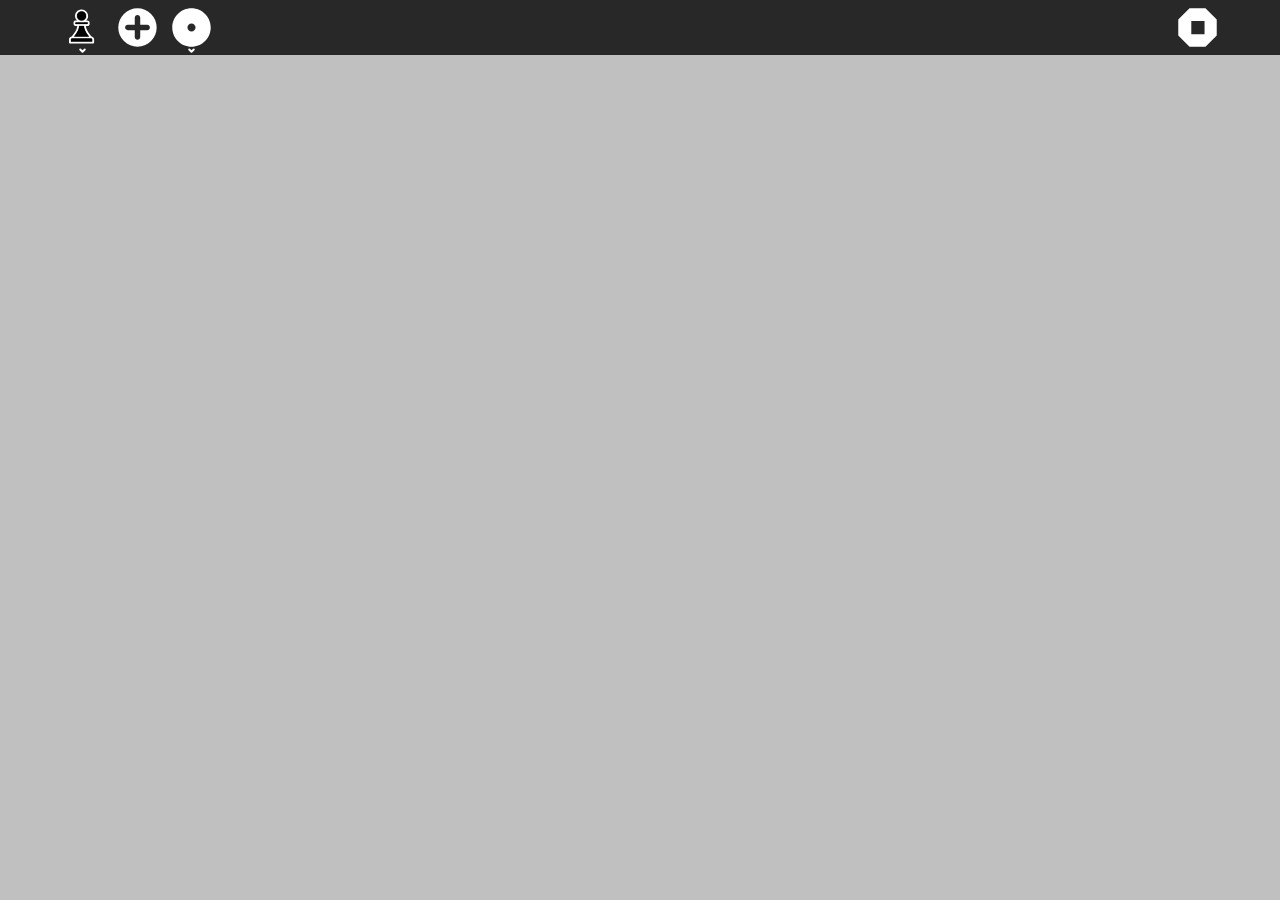
<file: activities/Pawn.activity/index.html>
<!DOCTYPE html>
<html>

<head>
<meta charset="utf-8" />
<title>Pawn Activity</title>
<meta name="viewport" content="user-scalable=no, initial-scale=1, maximum-scale=1, minimum-scale=1, width=device-width, viewport-fit=cover"/>
<!-- Add locale.ini file -->
<link rel="prefetch" type="application/l10n" href="locale.ini">
<link rel="stylesheet" media="not screen and (device-width: 1200px) and (device-height: 900px)"
	href="lib/sugar-web/graphics/css/sugar-96dpi.css">
<link rel="stylesheet" media="screen and (device-width: 1200px) and (device-height: 900px)"
	href="lib/sugar-web/graphics/css/sugar-200dpi.css">
<link rel="stylesheet" href="css/activity.css">
<script data-main="js/loader" src="lib/require.js"></script>
</head>

<body>
<div id="main-toolbar" class="toolbar">
  <button class="toolbutton" id="activity-button" title="My Activity"></button>

  <!-- Add more buttons here -->
   <button class="toolbutton" id="add-button" title="Add pawn"></button>
   <button class="toolbutton" id="network-button" title="Network"></button>

  <!-- Buttons with class="pull-right" will be right aligned -->
  <button class="toolbutton pull-right" id="stop-button" title="Stop"></button>
</div>

<!-- The content of your activity goes inside the canvas -->
<div id="canvas">

  <!-- Replace this message with your own content -->
<div id="user"></div>
<div id="pawns"></div> 
</div>
</body>

</html>
</file>
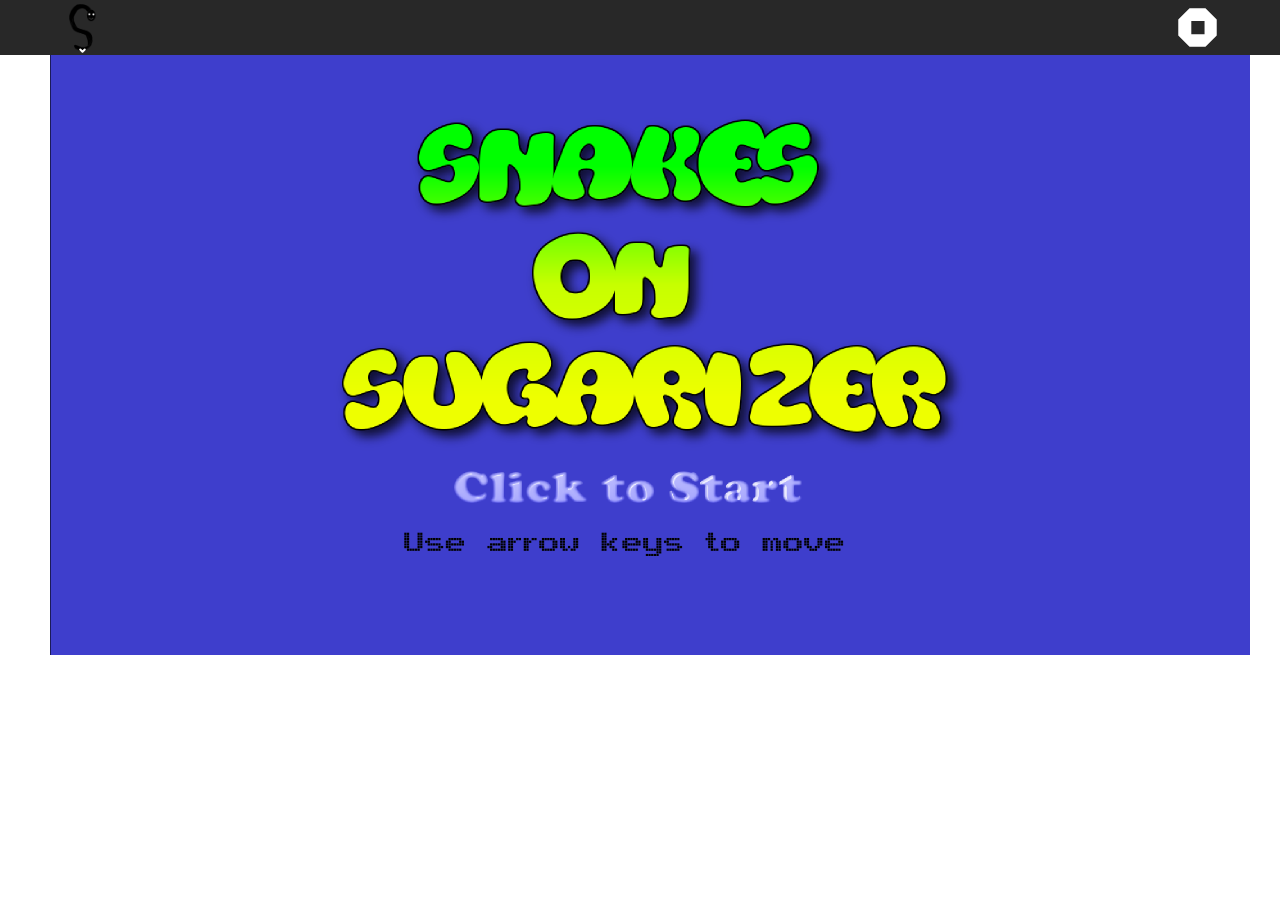
<file: activities/snake.activity/index.html>
<!DOCTYPE html>
<html>

<head>
<meta charset="utf-8" />
<title>Snakes on Sugarizer</title>
<meta name="viewport" content="user-scalable=no, initial-scale=1, maximum-scale=1, minimum-scale=1, width=device-width"/>
<link rel="stylesheet" media="not screen and (device-width: 1200px) and (device-height: 900px)"
	href="lib/sugar-web/graphics/css/sugar-96dpi.css">
<link rel="stylesheet" media="screen and (device-width: 1200px) and (device-height: 900px)"
	href="lib/sugar-web/graphics/css/sugar-200dpi.css">
<link rel="stylesheet" href="css/activity.css">
    <script src="assets/js/phaser.min.js"></script>
    <script src="assets/js/menu.js"></script>
    <script src="assets/js/game.js"></script>
    <script src="assets/js/game_over.js"></script>
    <script src="assets/js/main.js"></script>

<script data-main="js/loader" src="lib/require.js"></script>
<style type="text/css">
	#canvas{
		background-color: white;
		padding-left: 50px;
	}
</style>
    
</head>

<body>
<div id="main-toolbar" class="toolbar">
  <button class="toolbutton" id="activity-button" title="My Activity"></button>

  <!-- Add more buttons here -->

  <!-- Buttons with class="pull-right" will be right aligned -->
  <button class="toolbutton pull-right" id="stop-button" title="Stop"></button>
</div>

<!-- The content of your activity goes inside the canvas -->
<div id="canvas" >


  </script>
</div>
</body>

</html>
</file>
<file: activities/Pawn.activity/lib/sugar-web/graphics/css/sugar-96dpi.css>
html {
  height: 100%;
  -webkit-tap-highlight-color: rgba(0, 0, 0, 0);
}
body {
  position: relative;
  height: 100%;
  margin: 0;
  font-family: sans-serif;
  font-size: 10pt;
  background-color: #c0c0c0;
}
.unselectable {
  -webkit-user-select: none;
  -moz-user-select: none;
}
.pull-right {
  float: right;
}
a {
  color: #0076c3;
  text-decoration: none;
}
/* Toolbar */
.toolbar {
  height: 55px;
  padding: 0 57px;
  color: white;
  background-color: #282828;
  -webkit-user-select: none;
  -moz-user-select: none;
}
/* Toolbar separator */
.toolbar hr {
  display: inline-block;
  height: 33px;
  margin: 2.5px;
  margin-bottom: -17px;
  border: 1px solid #808080;
}
/* Toolbar toolbutton */
.toolbar .toolbutton {
  position: relative;
  width: 47px;
  height: 47px;
  margin: 4px 2px;
  color: white;
  color: transparent;
  background-color: transparent;
  background-position: center;
  background-repeat: no-repeat;
  background-size: contain;
  border: 0;
  border-radius: 5.5px;
}
.toolbar .toolbutton:hover {
  background-color: black;
}
.toolbar .toolbutton:active,
.toolbar .toolbutton.active {
  background-color: #808080;
}
.toolbar .toolbutton img {
  width: 100%;
  height: 100%;
}
.toolbar .toolbutton:before {
  position: absolute;
  right: -4px;
  bottom: -4px;
  display: block;
  width: 55px;
  height: 11px;
  background-color: transparent;
  content: "";
}
.toolbar .toolbutton.invoker:before {
  background-image: url('../icons/emblems/arrow-down.svg');
}
.toolbar #stop-button {
  background-image: url('../icons/actions/activity-stop.svg');
}
/* Canvas */
#canvas {
  position: absolute;
  top: 55px;
  bottom: 0;
  width: 100%;
  overflow-y: auto;
  color: black;
  background-color: #c0c0c0;
}
/* Button */
button {
  padding: 2px 4px;
  line-height: 22px;
  color: white;
  background-color: #808080;
  border: 2px solid transparent;
  border-radius: 22px;
  -webkit-user-select: none;
  -moz-user-select: none;
}
button:hover {
  background-color: #a2a2a2;
  border-color: #a2a2a2;
}
button:active {
  color: black;
  background-color: white;
  border-color: #808080;
}
button:focus {
  border-color: white;
}
.toolbar button {
  margin-top: 12.5px;
}
/* Button with icon */
button.icon {
  position: relative;
  padding-left: 26px;
}
button.icon span.ok {
  background-image: url(../icons/actions/dialog-ok.svg);
}
button.icon:active span.ok {
  background-image: url(../icons/actions/dialog-ok-active.svg);
}
button.icon span.cancel {
  background-image: url(../icons/actions/dialog-cancel.svg);
}
button.icon:active span.cancel {
  background-image: url(../icons/actions/dialog-cancel-active.svg);
}
button.icon span {
  position: absolute;
  display: inline-block;
  width: 22px;
  height: 22px;
  background-color: transparent;
  background-position: center;
  background-repeat: no-repeat;
  background-size: 22px 22px;
}
button.icon span {
  top: 2px;
  left: 2px;
}
/* One line text input */
input[type='text'] {
  width: 165px;
  padding: 4px;
  line-height: 22px;
  background-color: #e5e5e5;
  border: 2px solid #e5e5e5;
  border-radius: 22px;
  outline: 0;
}
input[type='text']:focus {
  background-color: white;
}
input[type='text']:disabled {
  background-color: #808080;
  border-color: #808080;
}
.toolbar input[type='text'],
.palette .row input[type='text'] {
  margin-top: 10.5px;
}
.palette .row input[type='text']:nth-last-child(1) {
  margin-top: 8.5px;
}
input[type='text'].expand {
  width: calc(100% - 12px);
}
/* One line text input with buttons inside */
.icon-input {
  position: relative;
  display: inline-block;
}
.icon-input input[type='text'] {
  width: 135px;
  padding-right: 34px;
}
.icon-input.expand {
  width: 100%;
}
.icon-input.expand input[type='text'] {
  width: calc(100% - 42px);
}
.icon-input button {
  position: absolute;
  width: 34px;
  height: 34px;
  padding: 0;
  background-size: 22px 22px;
}
.icon-input button.right {
  right: 0;
  margin: 0 0 0 -34px;
  border-radius: 0 22px 22px 0;
}
.icon-input button {
  background-color: transparent;
  background-position: center;
  background-repeat: no-repeat;
  border: 0;
}
.icon-input button {
  top: 2px;
}
.toolbar .icon-input button:hover {
  background-color: transparent;
}
.toolbar .icon-input button {
  top: 10.5px;
}
button.cancel {
  background-image: url(../icons/actions/entry-cancel.svg);
}
button.cancel:active {
  background-image: url(../icons/actions/entry-cancel-active.svg);
}
button.cancel:disabled {
  background-image: url(../icons/actions/entry-cancel-disabled.svg);
}
/* Slider */
/* FIXME this is not fully Sugarized yet */
input[type='range'] {
  height: 11px;
  cursor: pointer;
  background-color: #808080;
  border-radius: 22px;
  -webkit-appearance: none !important;
}
input[type='range']::-webkit-slider-thumb {
  width: 22px;
  height: 22px;
  background-color: #c0c0c0;
  border: 4px solid #808080;
  border-radius: 11px;
  -webkit-appearance: none !important;
}
input[type='range']::-webkit-slider-thumb:hover {
  background-color: #e2e2e2;
  border-color: #a2a2a2;
}
.toolbar input[type='range'] {
  margin-top: 22px;
}
/* Label */
label {
  -webkit-user-select: none;
  -moz-user-select: none;
}
/* Palette */
.palette {
  position: absolute;
  color: white;
  pointer-events: none;
  background-color: transparent;
}
.palette-invoker {
  width: 51px;
  height: 53px;
  background-color: black;
  background-position: 2px 2px;
  background-repeat: no-repeat;
  background-size: 47px;
  border: 2px solid #808080;
  border-bottom: 0;
}
.palette-invoker:after {
  position: absolute;
  top: 44px;
  left: 0;
  display: block;
  width: 55px;
  height: 11px;
  background-color: transparent;
  background-image: url('../icons/emblems/arrow-up.svg');
  content: "";
}
.palette-invoker:before {
  position: absolute;
  top: 55px;
  left: 2px;
  display: block;
  width: 51px;
  height: 2px;
  background-color: black;
  content: "";
}
.palette .wrapper {
  max-width: 271px;
  min-width: 161px;
  min-height: 51px;
  pointer-events: auto;
  background-color: black;
  border: 2px solid #808080;
}
.palette .header {
  height: 51px;
  margin: 0 5.5px;
  font-weight: bold;
  line-height: 51px;
  -webkit-user-select: none;
  -moz-user-select: none;
}
.palette hr {
  border: 1px solid #808080;
}
.palette hr.header-separator {
  margin-top: 0;
}
.palette .row {
  height: 55px;
  margin: 0 5.5px;
}
.palette .row:nth-last-child(1) {
  height: 51px;
}
.palette .row.small {
  height: 22px;
}
.palette .row.expand {
  height: auto;
}
/* Palette menu */
.palette .menu {
  padding: 0;
  margin-top: 11px;
  margin-bottom: 11px;
  list-style-type: none;
}
.palette .menu button {
  width: 100%;
  padding-top: 0;
  padding-bottom: 0;
  margin-top: 0;
  margin-bottom: 0;
  line-height: 33px;
  text-align: left;
  background-color: transparent;
  border: 0;
  border-radius: 0;
}
.palette .menu button:hover {
  color: white;
  background-color: #808080;
}
.palette .menu button.icon {
  padding-left: 37px;
}
.palette .menu button.icon span {
  top: 0;
  left: 0;
  width: 33px;
  height: 33px;
}
/* Scrollbar */
::-webkit-scrollbar {
  width: 11px;
  background-color: #808080;
}
::-webkit-scrollbar-thumb {
  background-color: white;
  border: 2px solid #dddddd;
  border-radius: 11px;
}
/* Grid for visual debugging and layout */
.grid {
  position: absolute;
  top: 0;
  left: 0;
  background-color: transparent;
}
/* Checkbox and radio */
input[type='checkbox'],
input[type='radio'] {
  width: 22px;
  height: 22px;
  margin: 2px 2px 4px 2px;
  vertical-align: middle;
  background-position: center;
  background-size: contain;
  -webkit-appearance: none;
  -moz-appearance: none;
  appearance: none;
}
.toolbar input[type='checkbox'],
.toolbar input[type='radio'] {
  margin-top: 14.5px;
  margin-bottom: 18.5px;
}
input[type='checkbox'] {
  background-image: url(../icons/actions/checkbox-unchecked.svg);
}
input[type='checkbox']:active {
  background-image: url(../icons/actions/checkbox-checked-selected.svg);
}
input[type='checkbox']:checked:active {
  background-image: url(../icons/actions/checkbox-checked-selected.svg);
}
input[type='checkbox']:checked {
  background-image: url(../icons/actions/checkbox-checked.svg);
}
input[type='radio'] {
  background-image: url(../icons/actions/radio.svg);
}
input[type='radio']:active {
  background-image: url(../icons/actions/radio-selected.svg);
}
input[type='radio']:checked:active {
  background-image: url(../icons/actions/radio-active-selected.svg);
}
input[type='radio']:checked {
  background-image: url(../icons/actions/radio-active.svg);
}
/* Textarea */
textarea {
  margin: 2px;
  border: 2px solid #808080;
}
textarea.expand {
  width: calc(100% - 12px);
}
/* Lists */
ul.flat-list {
  padding: 0;
  margin: 0;
  list-style-type: none;
}
ul.flat-list li {
  height: 31px;
  line-height: 31px;
  background-color: white;
  border-bottom: 2px dotted #c0c0c0;
}
ul.flat-list li:nth-last-child(1) {
  border-bottom: none;
}
ul.flat-list.big li {
  height: 42px;
  line-height: 42px;
}
ul.flat-list.striped li:nth-child(odd) {
  background-color: #e5e5e5;
}
/* ActivityPalette */
#activity-palette .wrapper {
  width: 271px;
}
*:focus {
  outline: 0;
 }
</file>
<file: activities/Pawn.activity/lib/sugar-web/graphics/css/sugar-200dpi.css>
html {
  height: 100%;
  -webkit-tap-highlight-color: rgba(0, 0, 0, 0);
}
body {
  position: relative;
  height: 100%;
  margin: 0;
  font-family: sans-serif;
  font-size: 10pt;
  background-color: #c0c0c0;
}
.unselectable {
  -webkit-user-select: none;
  -moz-user-select: none;
}
.pull-right {
  float: right;
}
a {
  color: #0076c3;
  text-decoration: none;
}
/* Toolbar */
.toolbar {
  height: 75px;
  padding: 0 77px;
  color: white;
  background-color: #282828;
  -webkit-user-select: none;
  -moz-user-select: none;
}
/* Toolbar separator */
.toolbar hr {
  display: inline-block;
  height: 45px;
  margin: 4.5px;
  margin-bottom: -21px;
  border: 1px solid #808080;
}
/* Toolbar toolbutton */
.toolbar .toolbutton {
  position: relative;
  width: 67px;
  height: 67px;
  margin: 4px 2px;
  color: white;
  color: transparent;
  background-color: transparent;
  background-position: center;
  background-repeat: no-repeat;
  background-size: contain;
  border: 0;
  border-radius: 7.5px;
}
.toolbar .toolbutton:hover {
  background-color: black;
}
.toolbar .toolbutton:active,
.toolbar .toolbutton.active {
  background-color: #808080;
}
.toolbar .toolbutton img {
  width: 100%;
  height: 100%;
}
.toolbar .toolbutton:before {
  position: absolute;
  right: -4px;
  bottom: -4px;
  display: block;
  width: 75px;
  height: 15px;
  background-color: transparent;
  content: "";
}
.toolbar .toolbutton.invoker:before {
  background-image: url('../icons/emblems/arrow-down.svg');
}
.toolbar #stop-button {
  background-image: url('../icons/actions/activity-stop.svg');
}
/* Canvas */
#canvas {
  position: absolute;
  top: 75px;
  bottom: 0;
  width: 100%;
  overflow-y: auto;
  color: black;
  background-color: #c0c0c0;
}
/* Button */
button {
  padding: 2px 4px;
  line-height: 30px;
  color: white;
  background-color: #808080;
  border: 2px solid transparent;
  border-radius: 30px;
  -webkit-user-select: none;
  -moz-user-select: none;
}
button:hover {
  background-color: #a2a2a2;
  border-color: #a2a2a2;
}
button:active {
  color: black;
  background-color: white;
  border-color: #808080;
}
button:focus {
  border-color: white;
}
.toolbar button {
  margin-top: 18.5px;
}
/* Button with icon */
button.icon {
  position: relative;
  padding-left: 34px;
}
button.icon span.ok {
  background-image: url(../icons/actions/dialog-ok.svg);
}
button.icon:active span.ok {
  background-image: url(../icons/actions/dialog-ok-active.svg);
}
button.icon span.cancel {
  background-image: url(../icons/actions/dialog-cancel.svg);
}
button.icon:active span.cancel {
  background-image: url(../icons/actions/dialog-cancel-active.svg);
}
button.icon span {
  position: absolute;
  display: inline-block;
  width: 30px;
  height: 30px;
  background-color: transparent;
  background-position: center;
  background-repeat: no-repeat;
  background-size: 30px 30px;
}
button.icon span {
  top: 2px;
  left: 2px;
}
/* One line text input */
input[type='text'] {
  width: 225px;
  padding: 4px;
  line-height: 30px;
  background-color: #e5e5e5;
  border: 2px solid #e5e5e5;
  border-radius: 30px;
  outline: 0;
}
input[type='text']:focus {
  background-color: white;
}
input[type='text']:disabled {
  background-color: #808080;
  border-color: #808080;
}
.toolbar input[type='text'],
.palette .row input[type='text'] {
  margin-top: 16.5px;
}
.palette .row input[type='text']:nth-last-child(1) {
  margin-top: 14.5px;
}
input[type='text'].expand {
  width: calc(100% - 12px);
}
/* One line text input with buttons inside */
.icon-input {
  position: relative;
  display: inline-block;
}
.icon-input input[type='text'] {
  width: 187px;
  padding-right: 42px;
}
.icon-input.expand {
  width: 100%;
}
.icon-input.expand input[type='text'] {
  width: calc(100% - 50px);
}
.icon-input button {
  position: absolute;
  width: 42px;
  height: 42px;
  padding: 0;
  background-size: 30px 30px;
}
.icon-input button.right {
  right: 0;
  margin: 0 0 0 -42px;
  border-radius: 0 30px 30px 0;
}
.icon-input button {
  background-color: transparent;
  background-position: center;
  background-repeat: no-repeat;
  border: 0;
}
.icon-input button {
  top: 2px;
}
.toolbar .icon-input button:hover {
  background-color: transparent;
}
.toolbar .icon-input button {
  top: 16.5px;
}
button.cancel {
  background-image: url(../icons/actions/entry-cancel.svg);
}
button.cancel:active {
  background-image: url(../icons/actions/entry-cancel-active.svg);
}
button.cancel:disabled {
  background-image: url(../icons/actions/entry-cancel-disabled.svg);
}
/* Slider */
/* FIXME this is not fully Sugarized yet */
input[type='range'] {
  height: 15px;
  cursor: pointer;
  background-color: #808080;
  border-radius: 30px;
  -webkit-appearance: none !important;
}
input[type='range']::-webkit-slider-thumb {
  width: 30px;
  height: 30px;
  background-color: #c0c0c0;
  border: 4px solid #808080;
  border-radius: 15px;
  -webkit-appearance: none !important;
}
input[type='range']::-webkit-slider-thumb:hover {
  background-color: #e2e2e2;
  border-color: #a2a2a2;
}
.toolbar input[type='range'] {
  margin-top: 30px;
}
/* Label */
label {
  -webkit-user-select: none;
  -moz-user-select: none;
}
/* Palette */
.palette {
  position: absolute;
  color: white;
  pointer-events: none;
  background-color: transparent;
}
.palette-invoker {
  width: 71px;
  height: 73px;
  background-color: black;
  background-position: 2px 2px;
  background-repeat: no-repeat;
  background-size: 67px;
  border: 2px solid #808080;
  border-bottom: 0;
}
.palette-invoker:after {
  position: absolute;
  top: 60px;
  left: 0;
  display: block;
  width: 75px;
  height: 15px;
  background-color: transparent;
  background-image: url('../icons/emblems/arrow-up.svg');
  content: "";
}
.palette-invoker:before {
  position: absolute;
  top: 75px;
  left: 2px;
  display: block;
  width: 71px;
  height: 2px;
  background-color: black;
  content: "";
}
.palette .wrapper {
  max-width: 371px;
  min-width: 221px;
  min-height: 71px;
  pointer-events: auto;
  background-color: black;
  border: 2px solid #808080;
}
.palette .header {
  height: 71px;
  margin: 0 7.5px;
  font-weight: bold;
  line-height: 71px;
  -webkit-user-select: none;
  -moz-user-select: none;
}
.palette hr {
  border: 1px solid #808080;
}
.palette hr.header-separator {
  margin-top: 0;
}
.palette .row {
  height: 75px;
  margin: 0 7.5px;
}
.palette .row:nth-last-child(1) {
  height: 71px;
}
.palette .row.small {
  height: 30px;
}
.palette .row.expand {
  height: auto;
}
/* Palette menu */
.palette .menu {
  padding: 0;
  margin-top: 15px;
  margin-bottom: 15px;
  list-style-type: none;
}
.palette .menu button {
  width: 100%;
  padding-top: 0;
  padding-bottom: 0;
  margin-top: 0;
  margin-bottom: 0;
  line-height: 45px;
  text-align: left;
  background-color: transparent;
  border: 0;
  border-radius: 0;
}
.palette .menu button:hover {
  color: white;
  background-color: #808080;
}
.palette .menu button.icon {
  padding-left: 49px;
}
.palette .menu button.icon span {
  top: 0;
  left: 0;
  width: 45px;
  height: 45px;
}
/* Scrollbar */
::-webkit-scrollbar {
  width: 15px;
  background-color: #808080;
}
::-webkit-scrollbar-thumb {
  background-color: white;
  border: 2px solid #dddddd;
  border-radius: 15px;
}
/* Grid for visual debugging and layout */
.grid {
  position: absolute;
  top: 0;
  left: 0;
  background-color: transparent;
}
/* Checkbox and radio */
input[type='checkbox'],
input[type='radio'] {
  width: 30px;
  height: 30px;
  margin: 2px 2px 4px 2px;
  vertical-align: middle;
  background-position: center;
  background-size: contain;
  -webkit-appearance: none;
  -moz-appearance: none;
  appearance: none;
}
.toolbar input[type='checkbox'],
.toolbar input[type='radio'] {
  margin-top: 20.5px;
  margin-bottom: 24.5px;
}
input[type='checkbox'] {
  background-image: url(../icons/actions/checkbox-unchecked.svg);
}
input[type='checkbox']:active {
  background-image: url(../icons/actions/checkbox-checked-selected.svg);
}
input[type='checkbox']:checked:active {
  background-image: url(../icons/actions/checkbox-checked-selected.svg);
}
input[type='checkbox']:checked {
  background-image: url(../icons/actions/checkbox-checked.svg);
}
input[type='radio'] {
  background-image: url(../icons/actions/radio.svg);
}
input[type='radio']:active {
  background-image: url(../icons/actions/radio-selected.svg);
}
input[type='radio']:checked:active {
  background-image: url(../icons/actions/radio-active-selected.svg);
}
input[type='radio']:checked {
  background-image: url(../icons/actions/radio-active.svg);
}
/* Textarea */
textarea {
  margin: 2px;
  border: 2px solid #808080;
}
textarea.expand {
  width: calc(100% - 12px);
}
/* Lists */
ul.flat-list {
  padding: 0;
  margin: 0;
  list-style-type: none;
}
ul.flat-list li {
  height: 43px;
  line-height: 43px;
  background-color: white;
  border-bottom: 2px dotted #c0c0c0;
}
ul.flat-list li:nth-last-child(1) {
  border-bottom: none;
}
ul.flat-list.big li {
  height: 58px;
  line-height: 58px;
}
ul.flat-list.striped li:nth-child(odd) {
  background-color: #e5e5e5;
}
/* ActivityPalette */
#activity-palette .wrapper {
  width: 371px;
}
*:focus {
  outline: 0;
 }
</file>
<file: activities/Pawn.activity/css/activity.css>
#main-toolbar #activity-button {
  background-image: url(../activity/activity-icon.svg);
}
#main-toolbar #add-button {
	background-image: url(../icons/add.svg);
}
.pawn {
  background-image: url(../icons/pawn-icon.svg);
  display: inline-block;
  width: 65px;
  height: 65px;
}
#main-toolbar #network-button {
  background-image: url(../lib/sugar-web/graphics/icons/actions/zoom-home.svg);
}

#private-button {
  background-image: url(../lib/sugar-web/graphics/icons/actions/zoom-home.svg);
  width: 47px;
  height: 47px;
  margin: 4px 2px;
  color: white;
  color: transparent;
  background-color: transparent;
  background-position: center;
  background-repeat: no-repeat;
  background-size: contain;
  border: 0;
  border-radius: 5.5px;
}

#shared-button {
  background-image: url(../lib/sugar-web/graphics/icons/actions/zoom-neighborhood.svg);
  width: 47px;
  height: 47px;
  margin: 4px 2px;
  color: white;
  color: transparent;
  background-color: transparent;
  background-position: center;
  background-repeat: no-repeat;
  background-size: contain;
  border: 0;
  border-radius: 5.5px;
}
</file>
<file: activities/snake.activity/lib/sugar-web/graphics/css/sugar-96dpi.css>
html {
  height: 100%;
  -webkit-tap-highlight-color: rgba(0, 0, 0, 0);
}
body {
  position: relative;
  height: 100%;
  margin: 0;
  font-family: sans-serif;
  font-size: 10pt;
  background-color: #c0c0c0;
}
.unselectable {
  -webkit-user-select: none;
  -moz-user-select: none;
}
.pull-right {
  float: right;
}
a {
  color: #0076c3;
  text-decoration: none;
}
/* Toolbar */
.toolbar {
  height: 55px;
  padding: 0 57px;
  color: white;
  background-color: #282828;
  -webkit-user-select: none;
  -moz-user-select: none;
}
/* Toolbar separator */
.toolbar hr {
  display: inline-block;
  height: 33px;
  margin: 2.5px;
  margin-bottom: -17px;
  border: 1px solid #808080;
}
/* Toolbar toolbutton */
.toolbar .toolbutton {
  position: relative;
  width: 47px;
  height: 47px;
  margin: 4px 2px;
  color: white;
  color: transparent;
  background-color: transparent;
  background-position: center;
  background-repeat: no-repeat;
  background-size: contain;
  border: 0;
  border-radius: 5.5px;
}
.toolbar .toolbutton:hover {
  background-color: black;
}
.toolbar .toolbutton:active,
.toolbar .toolbutton.active {
  background-color: #808080;
}
.toolbar .toolbutton img {
  width: 100%;
  height: 100%;
}
.toolbar .toolbutton:before {
  position: absolute;
  right: -4px;
  bottom: -4px;
  display: block;
  width: 55px;
  height: 11px;
  background-color: transparent;
  content: "";
}
.toolbar .toolbutton.invoker:before {
  background-image: url('../icons/emblems/arrow-down.svg');
}
.toolbar #stop-button {
  background-image: url('../icons/actions/activity-stop.svg');
}
/* Canvas */
#canvas {
  position: absolute;
  top: 55px;
  bottom: 0;
  width: 100%;
  overflow-y: auto;
  color: black;
  background-color: #c0c0c0;
}
/* Button */
button {
  padding: 2px 4px;
  line-height: 22px;
  color: white;
  background-color: #808080;
  border: 2px solid transparent;
  border-radius: 22px;
  -webkit-user-select: none;
  -moz-user-select: none;
}
button:hover {
  background-color: #a2a2a2;
  border-color: #a2a2a2;
}
button:active {
  color: black;
  background-color: white;
  border-color: #808080;
}
button:focus {
  border-color: white;
}
.toolbar button {
  margin-top: 12.5px;
}
/* Button with icon */
button.icon {
  position: relative;
  padding-left: 26px;
}
button.icon span.ok {
  background-image: url(../icons/actions/dialog-ok.svg);
}
button.icon:active span.ok {
  background-image: url(../icons/actions/dialog-ok-active.svg);
}
button.icon span.cancel {
  background-image: url(../icons/actions/dialog-cancel.svg);
}
button.icon:active span.cancel {
  background-image: url(../icons/actions/dialog-cancel-active.svg);
}
button.icon span {
  position: absolute;
  display: inline-block;
  width: 22px;
  height: 22px;
  background-color: transparent;
  background-position: center;
  background-repeat: no-repeat;
  background-size: 22px 22px;
}
button.icon span {
  top: 2px;
  left: 2px;
}
/* One line text input */
input[type='text'] {
  width: 165px;
  padding: 4px;
  line-height: 22px;
  background-color: #e5e5e5;
  border: 2px solid #e5e5e5;
  border-radius: 22px;
  outline: 0;
}
input[type='text']:focus {
  background-color: white;
}
input[type='text']:disabled {
  background-color: #808080;
  border-color: #808080;
}
.toolbar input[type='text'],
.palette .row input[type='text'] {
  margin-top: 10.5px;
}
.palette .row input[type='text']:nth-last-child(1) {
  margin-top: 8.5px;
}
input[type='text'].expand {
  width: calc(100% - 12px);
}
/* One line text input with buttons inside */
.icon-input {
  position: relative;
  display: inline-block;
}
.icon-input input[type='text'] {
  width: 135px;
  padding-right: 34px;
}
.icon-input.expand {
  width: 100%;
}
.icon-input.expand input[type='text'] {
  width: calc(100% - 42px);
}
.icon-input button {
  position: absolute;
  width: 34px;
  height: 34px;
  padding: 0;
  background-size: 22px 22px;
}
.icon-input button.right {
  right: 0;
  margin: 0 0 0 -34px;
  border-radius: 0 22px 22px 0;
}
.icon-input button {
  background-color: transparent;
  background-position: center;
  background-repeat: no-repeat;
  border: 0;
}
.icon-input button {
  top: 2px;
}
.toolbar .icon-input button:hover {
  background-color: transparent;
}
.toolbar .icon-input button {
  top: 10.5px;
}
button.cancel {
  background-image: url(../icons/actions/entry-cancel.svg);
}
button.cancel:active {
  background-image: url(../icons/actions/entry-cancel-active.svg);
}
button.cancel:disabled {
  background-image: url(../icons/actions/entry-cancel-disabled.svg);
}
/* Slider */
/* FIXME this is not fully Sugarized yet */
input[type='range'] {
  height: 11px;
  cursor: pointer;
  background-color: #808080;
  border-radius: 22px;
  -webkit-appearance: none !important;
}
input[type='range']::-webkit-slider-thumb {
  width: 22px;
  height: 22px;
  background-color: #c0c0c0;
  border: 4px solid #808080;
  border-radius: 11px;
  -webkit-appearance: none !important;
}
input[type='range']::-webkit-slider-thumb:hover {
  background-color: #e2e2e2;
  border-color: #a2a2a2;
}
.toolbar input[type='range'] {
  margin-top: 22px;
}
/* Label */
label {
  -webkit-user-select: none;
  -moz-user-select: none;
}
/* Palette */
.palette {
  position: absolute;
  color: white;
  pointer-events: none;
  background-color: transparent;
}
.palette-invoker {
  width: 51px;
  height: 53px;
  background-color: black;
  background-position: 2px 2px;
  background-repeat: no-repeat;
  background-size: 47px;
  border: 2px solid #808080;
  border-bottom: 0;
}
.palette-invoker:after {
  position: absolute;
  top: 44px;
  left: 0;
  display: block;
  width: 55px;
  height: 11px;
  background-color: transparent;
  background-image: url('../icons/emblems/arrow-up.svg');
  content: "";
}
.palette-invoker:before {
  position: absolute;
  top: 55px;
  left: 2px;
  display: block;
  width: 51px;
  height: 2px;
  background-color: black;
  content: "";
}
.palette .wrapper {
  max-width: 271px;
  min-width: 161px;
  min-height: 51px;
  pointer-events: auto;
  background-color: black;
  border: 2px solid #808080;
}
.palette .header {
  height: 51px;
  margin: 0 5.5px;
  font-weight: bold;
  line-height: 51px;
  -webkit-user-select: none;
  -moz-user-select: none;
}
.palette hr {
  border: 1px solid #808080;
}
.palette hr.header-separator {
  margin-top: 0;
}
.palette .row {
  height: 55px;
  margin: 0 5.5px;
}
.palette .row:nth-last-child(1) {
  height: 51px;
}
.palette .row.small {
  height: 22px;
}
.palette .row.expand {
  height: auto;
}
/* Palette menu */
.palette .menu {
  padding: 0;
  margin-top: 11px;
  margin-bottom: 11px;
  list-style-type: none;
}
.palette .menu button {
  width: 100%;
  padding-top: 0;
  padding-bottom: 0;
  margin-top: 0;
  margin-bottom: 0;
  line-height: 33px;
  text-align: left;
  background-color: transparent;
  border: 0;
  border-radius: 0;
}
.palette .menu button:hover {
  color: white;
  background-color: #808080;
}
.palette .menu button.icon {
  padding-left: 37px;
}
.palette .menu button.icon span {
  top: 0;
  left: 0;
  width: 33px;
  height: 33px;
}
/* Scrollbar */
::-webkit-scrollbar {
  width: 11px;
  background-color: #808080;
}
::-webkit-scrollbar-thumb {
  background-color: white;
  border: 2px solid #dddddd;
  border-radius: 11px;
}
/* Grid for visual debugging and layout */
.grid {
  position: absolute;
  top: 0;
  left: 0;
  background-color: transparent;
}
/* Checkbox and radio */
input[type='checkbox'],
input[type='radio'] {
  width: 22px;
  height: 22px;
  margin: 2px 2px 4px 2px;
  vertical-align: middle;
  background-position: center;
  background-size: contain;
  -webkit-appearance: none;
  -moz-appearance: none;
  appearance: none;
}
.toolbar input[type='checkbox'],
.toolbar input[type='radio'] {
  margin-top: 14.5px;
  margin-bottom: 18.5px;
}
input[type='checkbox'] {
  background-image: url(../icons/actions/checkbox-unchecked.svg);
}
input[type='checkbox']:active {
  background-image: url(../icons/actions/checkbox-checked-selected.svg);
}
input[type='checkbox']:checked:active {
  background-image: url(../icons/actions/checkbox-checked-selected.svg);
}
input[type='checkbox']:checked {
  background-image: url(../icons/actions/checkbox-checked.svg);
}
input[type='radio'] {
  background-image: url(../icons/actions/radio.svg);
}
input[type='radio']:active {
  background-image: url(../icons/actions/radio-selected.svg);
}
input[type='radio']:checked:active {
  background-image: url(../icons/actions/radio-active-selected.svg);
}
input[type='radio']:checked {
  background-image: url(../icons/actions/radio-active.svg);
}
/* Textarea */
textarea {
  margin: 2px;
  border: 2px solid #808080;
}
textarea.expand {
  width: calc(100% - 12px);
}
/* Lists */
ul.flat-list {
  padding: 0;
  margin: 0;
  list-style-type: none;
}
ul.flat-list li {
  height: 31px;
  line-height: 31px;
  background-color: white;
  border-bottom: 2px dotted #c0c0c0;
}
ul.flat-list li:nth-last-child(1) {
  border-bottom: none;
}
ul.flat-list.big li {
  height: 42px;
  line-height: 42px;
}
ul.flat-list.striped li:nth-child(odd) {
  background-color: #e5e5e5;
}
/* ActivityPalette */
#activity-palette .wrapper {
  width: 271px;
}
*:focus {
  outline: 0;
 }
</file>
<file: activities/snake.activity/lib/sugar-web/graphics/css/sugar-200dpi.css>
html {
  height: 100%;
  -webkit-tap-highlight-color: rgba(0, 0, 0, 0);
}
body {
  position: relative;
  height: 100%;
  margin: 0;
  font-family: sans-serif;
  font-size: 10pt;
  background-color: #c0c0c0;
}
.unselectable {
  -webkit-user-select: none;
  -moz-user-select: none;
}
.pull-right {
  float: right;
}
a {
  color: #0076c3;
  text-decoration: none;
}
/* Toolbar */
.toolbar {
  height: 75px;
  padding: 0 77px;
  color: white;
  background-color: #282828;
  -webkit-user-select: none;
  -moz-user-select: none;
}
/* Toolbar separator */
.toolbar hr {
  display: inline-block;
  height: 45px;
  margin: 4.5px;
  margin-bottom: -21px;
  border: 1px solid #808080;
}
/* Toolbar toolbutton */
.toolbar .toolbutton {
  position: relative;
  width: 67px;
  height: 67px;
  margin: 4px 2px;
  color: white;
  color: transparent;
  background-color: transparent;
  background-position: center;
  background-repeat: no-repeat;
  background-size: contain;
  border: 0;
  border-radius: 7.5px;
}
.toolbar .toolbutton:hover {
  background-color: black;
}
.toolbar .toolbutton:active,
.toolbar .toolbutton.active {
  background-color: #808080;
}
.toolbar .toolbutton img {
  width: 100%;
  height: 100%;
}
.toolbar .toolbutton:before {
  position: absolute;
  right: -4px;
  bottom: -4px;
  display: block;
  width: 75px;
  height: 15px;
  background-color: transparent;
  content: "";
}
.toolbar .toolbutton.invoker:before {
  background-image: url('../icons/emblems/arrow-down.svg');
}
.toolbar #stop-button {
  background-image: url('../icons/actions/activity-stop.svg');
}
/* Canvas */
#canvas {
  position: absolute;
  top: 75px;
  bottom: 0;
  width: 100%;
  overflow-y: auto;
  color: black;
  background-color: #c0c0c0;
}
/* Button */
button {
  padding: 2px 4px;
  line-height: 30px;
  color: white;
  background-color: #808080;
  border: 2px solid transparent;
  border-radius: 30px;
  -webkit-user-select: none;
  -moz-user-select: none;
}
button:hover {
  background-color: #a2a2a2;
  border-color: #a2a2a2;
}
button:active {
  color: black;
  background-color: white;
  border-color: #808080;
}
button:focus {
  border-color: white;
}
.toolbar button {
  margin-top: 18.5px;
}
/* Button with icon */
button.icon {
  position: relative;
  padding-left: 34px;
}
button.icon span.ok {
  background-image: url(../icons/actions/dialog-ok.svg);
}
button.icon:active span.ok {
  background-image: url(../icons/actions/dialog-ok-active.svg);
}
button.icon span.cancel {
  background-image: url(../icons/actions/dialog-cancel.svg);
}
button.icon:active span.cancel {
  background-image: url(../icons/actions/dialog-cancel-active.svg);
}
button.icon span {
  position: absolute;
  display: inline-block;
  width: 30px;
  height: 30px;
  background-color: transparent;
  background-position: center;
  background-repeat: no-repeat;
  background-size: 30px 30px;
}
button.icon span {
  top: 2px;
  left: 2px;
}
/* One line text input */
input[type='text'] {
  width: 225px;
  padding: 4px;
  line-height: 30px;
  background-color: #e5e5e5;
  border: 2px solid #e5e5e5;
  border-radius: 30px;
  outline: 0;
}
input[type='text']:focus {
  background-color: white;
}
input[type='text']:disabled {
  background-color: #808080;
  border-color: #808080;
}
.toolbar input[type='text'],
.palette .row input[type='text'] {
  margin-top: 16.5px;
}
.palette .row input[type='text']:nth-last-child(1) {
  margin-top: 14.5px;
}
input[type='text'].expand {
  width: calc(100% - 12px);
}
/* One line text input with buttons inside */
.icon-input {
  position: relative;
  display: inline-block;
}
.icon-input input[type='text'] {
  width: 187px;
  padding-right: 42px;
}
.icon-input.expand {
  width: 100%;
}
.icon-input.expand input[type='text'] {
  width: calc(100% - 50px);
}
.icon-input button {
  position: absolute;
  width: 42px;
  height: 42px;
  padding: 0;
  background-size: 30px 30px;
}
.icon-input button.right {
  right: 0;
  margin: 0 0 0 -42px;
  border-radius: 0 30px 30px 0;
}
.icon-input button {
  background-color: transparent;
  background-position: center;
  background-repeat: no-repeat;
  border: 0;
}
.icon-input button {
  top: 2px;
}
.toolbar .icon-input button:hover {
  background-color: transparent;
}
.toolbar .icon-input button {
  top: 16.5px;
}
button.cancel {
  background-image: url(../icons/actions/entry-cancel.svg);
}
button.cancel:active {
  background-image: url(../icons/actions/entry-cancel-active.svg);
}
button.cancel:disabled {
  background-image: url(../icons/actions/entry-cancel-disabled.svg);
}
/* Slider */
/* FIXME this is not fully Sugarized yet */
input[type='range'] {
  height: 15px;
  cursor: pointer;
  background-color: #808080;
  border-radius: 30px;
  -webkit-appearance: none !important;
}
input[type='range']::-webkit-slider-thumb {
  width: 30px;
  height: 30px;
  background-color: #c0c0c0;
  border: 4px solid #808080;
  border-radius: 15px;
  -webkit-appearance: none !important;
}
input[type='range']::-webkit-slider-thumb:hover {
  background-color: #e2e2e2;
  border-color: #a2a2a2;
}
.toolbar input[type='range'] {
  margin-top: 30px;
}
/* Label */
label {
  -webkit-user-select: none;
  -moz-user-select: none;
}
/* Palette */
.palette {
  position: absolute;
  color: white;
  pointer-events: none;
  background-color: transparent;
}
.palette-invoker {
  width: 71px;
  height: 73px;
  background-color: black;
  background-position: 2px 2px;
  background-repeat: no-repeat;
  background-size: 67px;
  border: 2px solid #808080;
  border-bottom: 0;
}
.palette-invoker:after {
  position: absolute;
  top: 60px;
  left: 0;
  display: block;
  width: 75px;
  height: 15px;
  background-color: transparent;
  background-image: url('../icons/emblems/arrow-up.svg');
  content: "";
}
.palette-invoker:before {
  position: absolute;
  top: 75px;
  left: 2px;
  display: block;
  width: 71px;
  height: 2px;
  background-color: black;
  content: "";
}
.palette .wrapper {
  max-width: 371px;
  min-width: 221px;
  min-height: 71px;
  pointer-events: auto;
  background-color: black;
  border: 2px solid #808080;
}
.palette .header {
  height: 71px;
  margin: 0 7.5px;
  font-weight: bold;
  line-height: 71px;
  -webkit-user-select: none;
  -moz-user-select: none;
}
.palette hr {
  border: 1px solid #808080;
}
.palette hr.header-separator {
  margin-top: 0;
}
.palette .row {
  height: 75px;
  margin: 0 7.5px;
}
.palette .row:nth-last-child(1) {
  height: 71px;
}
.palette .row.small {
  height: 30px;
}
.palette .row.expand {
  height: auto;
}
/* Palette menu */
.palette .menu {
  padding: 0;
  margin-top: 15px;
  margin-bottom: 15px;
  list-style-type: none;
}
.palette .menu button {
  width: 100%;
  padding-top: 0;
  padding-bottom: 0;
  margin-top: 0;
  margin-bottom: 0;
  line-height: 45px;
  text-align: left;
  background-color: transparent;
  border: 0;
  border-radius: 0;
}
.palette .menu button:hover {
  color: white;
  background-color: #808080;
}
.palette .menu button.icon {
  padding-left: 49px;
}
.palette .menu button.icon span {
  top: 0;
  left: 0;
  width: 45px;
  height: 45px;
}
/* Scrollbar */
::-webkit-scrollbar {
  width: 15px;
  background-color: #808080;
}
::-webkit-scrollbar-thumb {
  background-color: white;
  border: 2px solid #dddddd;
  border-radius: 15px;
}
/* Grid for visual debugging and layout */
.grid {
  position: absolute;
  top: 0;
  left: 0;
  background-color: transparent;
}
/* Checkbox and radio */
input[type='checkbox'],
input[type='radio'] {
  width: 30px;
  height: 30px;
  margin: 2px 2px 4px 2px;
  vertical-align: middle;
  background-position: center;
  background-size: contain;
  -webkit-appearance: none;
  -moz-appearance: none;
  appearance: none;
}
.toolbar input[type='checkbox'],
.toolbar input[type='radio'] {
  margin-top: 20.5px;
  margin-bottom: 24.5px;
}
input[type='checkbox'] {
  background-image: url(../icons/actions/checkbox-unchecked.svg);
}
input[type='checkbox']:active {
  background-image: url(../icons/actions/checkbox-checked-selected.svg);
}
input[type='checkbox']:checked:active {
  background-image: url(../icons/actions/checkbox-checked-selected.svg);
}
input[type='checkbox']:checked {
  background-image: url(../icons/actions/checkbox-checked.svg);
}
input[type='radio'] {
  background-image: url(../icons/actions/radio.svg);
}
input[type='radio']:active {
  background-image: url(../icons/actions/radio-selected.svg);
}
input[type='radio']:checked:active {
  background-image: url(../icons/actions/radio-active-selected.svg);
}
input[type='radio']:checked {
  background-image: url(../icons/actions/radio-active.svg);
}
/* Textarea */
textarea {
  margin: 2px;
  border: 2px solid #808080;
}
textarea.expand {
  width: calc(100% - 12px);
}
/* Lists */
ul.flat-list {
  padding: 0;
  margin: 0;
  list-style-type: none;
}
ul.flat-list li {
  height: 43px;
  line-height: 43px;
  background-color: white;
  border-bottom: 2px dotted #c0c0c0;
}
ul.flat-list li:nth-last-child(1) {
  border-bottom: none;
}
ul.flat-list.big li {
  height: 58px;
  line-height: 58px;
}
ul.flat-list.striped li:nth-child(odd) {
  background-color: #e5e5e5;
}
/* ActivityPalette */
#activity-palette .wrapper {
  width: 371px;
}
*:focus {
  outline: 0;
 }
</file>
<file: activities/snake.activity/css/activity.css>
#main-toolbar #activity-button {
  background-image: url(../activity/activity-icon.svg);
}
</file>
